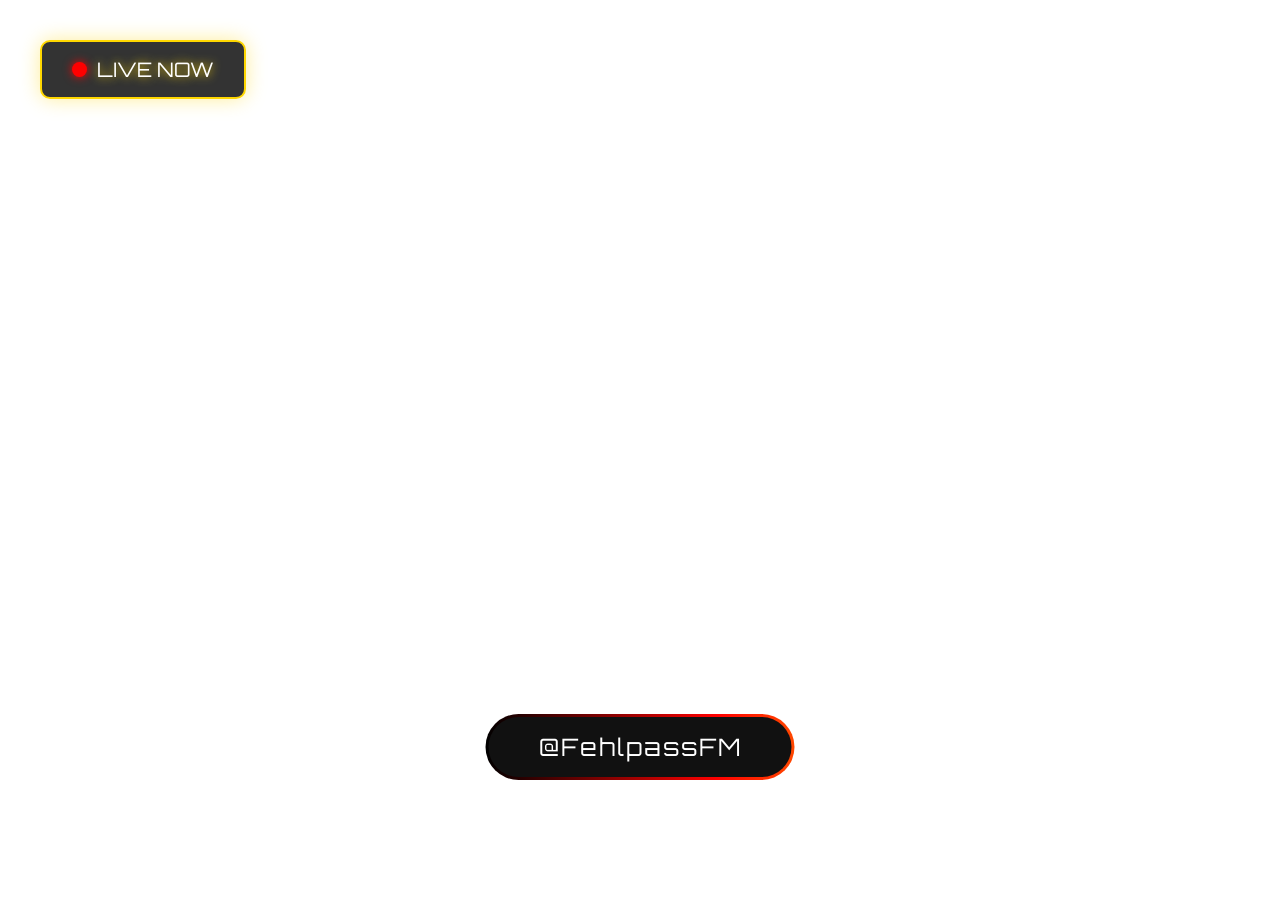
<file: index.html>
<!DOCTYPE html>
<html lang="de">
<head>
    <link rel="stylesheet" href="style.css">
    <!-- Ein fetter Font für den Gaming-Look -->
    <link href="https://fonts.googleapis.com/css2?family=Orbitron:wght@800&display=swap" rel="stylesheet">
</head>
<body>

    <!-- Oben Links: Live Badge -->
    <div class="live-badge"><span class="pulse"></span> LIVE NOW</div>

    <!-- Unten Mitte: Social Bar -->
    <div class="social-bar">
        <div class="social-content">@FehlpassFM</div>
    </div>

    <!-- Unten: Der Lauftext Ticker -->
    

</body>
</html>
</file>
<file: style.css>
:root {
    --gold: #FFD700;
    --red: #FF0000;
    --black: #000000;
    --white: #ffffff;
}

html, body {
    width: 100vw; height: 100vh;
    margin: 0; padding: 0;
    background: transparent !important;
    font-family: 'Orbitron', sans-serif; /* Futuristischer Gaming-Font */
    pointer-events: none;
    overflow: hidden;
}

/* 1. Live Badge mit Gold-Glow */
.live-badge {
    pointer-events: auto;
    position: absolute; top: 40px; left: 40px;
    background: rgba(0,0,0,0.8);
    padding: 15px 30px;
    border-radius: 10px;
    border: 2px solid var(--gold);
    color: var(--white);
    font-size: 20px;
    text-shadow: 0 0 10px var(--gold);
    box-shadow: 0 0 20px rgba(255, 215, 0, 0.4);
    display: flex; align-items: center;
}

/* 2. Social Bar mit ANIMIERTEM BORDER (Der "Fancy" Effekt) */
.social-bar {
    pointer-events: auto;
    position: absolute; bottom: 120px; left: 50%;
    transform: translateX(-50%);
    padding: 3px; /* Dicke des Rahmens */
    border-radius: 50px;
    background: linear-gradient(90deg, var(--black), var(--red), var(--gold), var(--red), var(--black));
    background-size: 300% 300%;
    animation: gradient-move 3s linear infinite;
}

.social-content {
    background: #111;
    padding: 15px 50px;
    border-radius: 50px;
    color: var(--white);
    font-size: 24px;
    letter-spacing: 2px;
}



/* ANIMATIONEN */
@keyframes gradient-move {
    0% { background-position: 0% 50%; }
    100% { background-position: 300% 50%; }
}

.pulse {
    width: 15px; height: 15px; background: var(--red);
    border-radius: 50%; margin-right: 10px;
    box-shadow: 0 0 10px var(--red);
    animation: blink 1s infinite;
}
@keyframes blink { 50% { opacity: 0; } }
</file>
